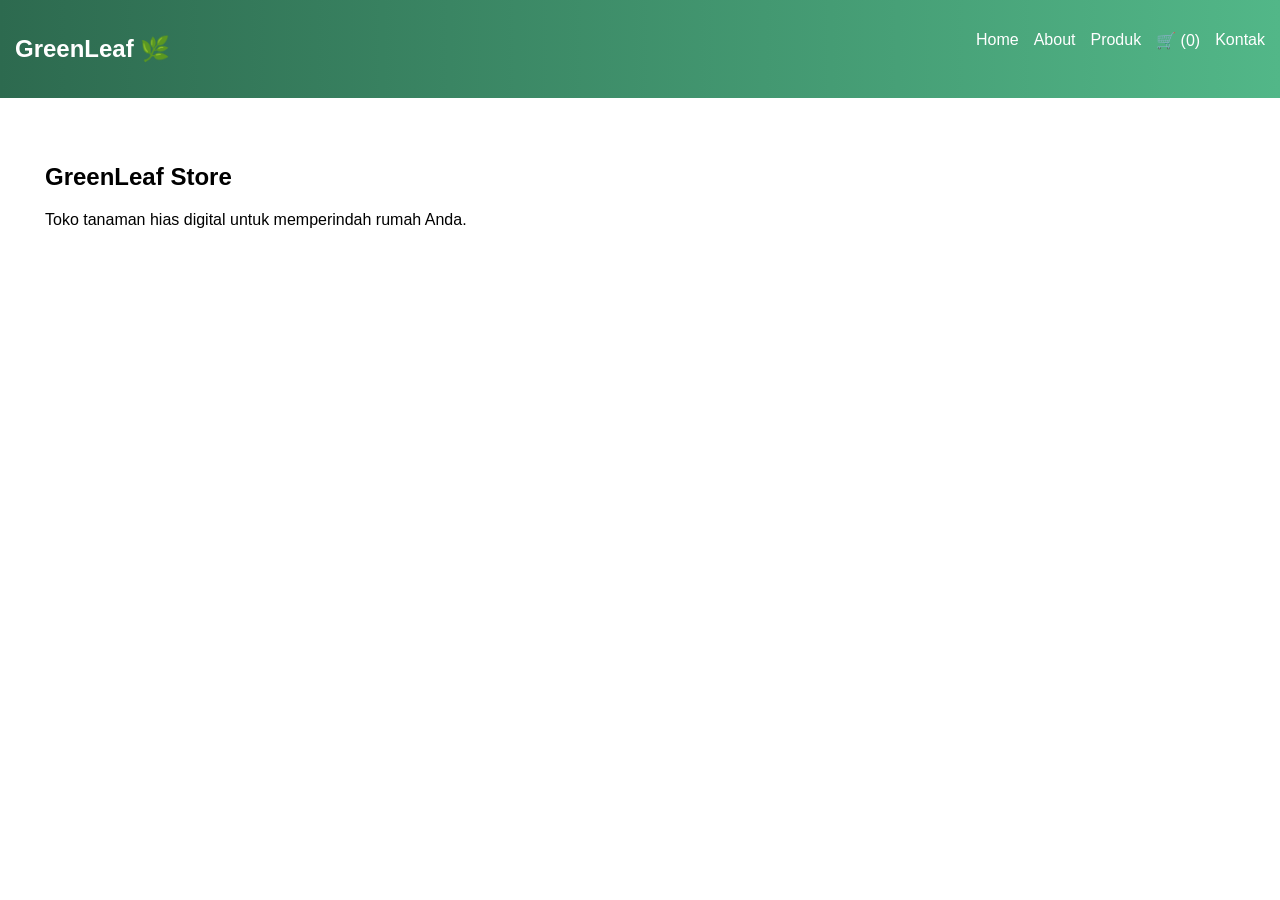
<file: index.html>
<!DOCTYPE html>
<html>
<head>
<title>GreenLeaf Store</title>
<link rel="stylesheet" href="style.css">
</head>
<body>

<nav>
<h2>GreenLeaf 🌿</h2>
<ul>
<li><a href="index.html">Home</a></li>
<li><a href="about.html">About</a></li>
<li><a href="produk.html">Produk</a></li>
<li><a href="keranjang.html">🛒 (<span id="count">0</span>)</a></li>
<li><a href="kontak.html">Kontak</a></li>
</ul>
</nav>

<section class="container">
<h1>GreenLeaf Store</h1>
<p>Toko tanaman hias digital untuk memperindah rumah Anda.</p>
</section>

<script>
let cart = JSON.parse(localStorage.getItem("cart")) || [];
document.getElementById("count").innerText = cart.length;
</script>

</body>
</html>
</file>
<file: style.css>
body {
    font-family: 'Segoe UI', sans-serif;
    margin: 0;
    background: url('https://images.unsplash.com/photo-1501004318641-b39e6451bec6') no-repeat center/cover;
}

nav {
    background: linear-gradient(90deg,#2d6a4f,#52b788);
    padding: 15px;
    display: flex;
    justify-content: space-between;
    color: white;
}

nav ul {
    list-style: none;
    display: flex;
    gap: 15px;
}

nav a {
    color: white;
    text-decoration: none;
}

.container {
    background: rgba(255,255,255,0.95);
    margin: 20px;
    padding: 25px;
    border-radius: 15px;
}

.produk {
    background: #f1faee;
    padding: 15px;
    margin: 15px 0;
    border-radius: 10px;
}

.produk img {
    width: 150px;
    border-radius: 10px;
}

button {
    background: #40916c;
    color: white;
    border: none;
    padding: 8px;
    border-radius: 6px;
}
</file>
